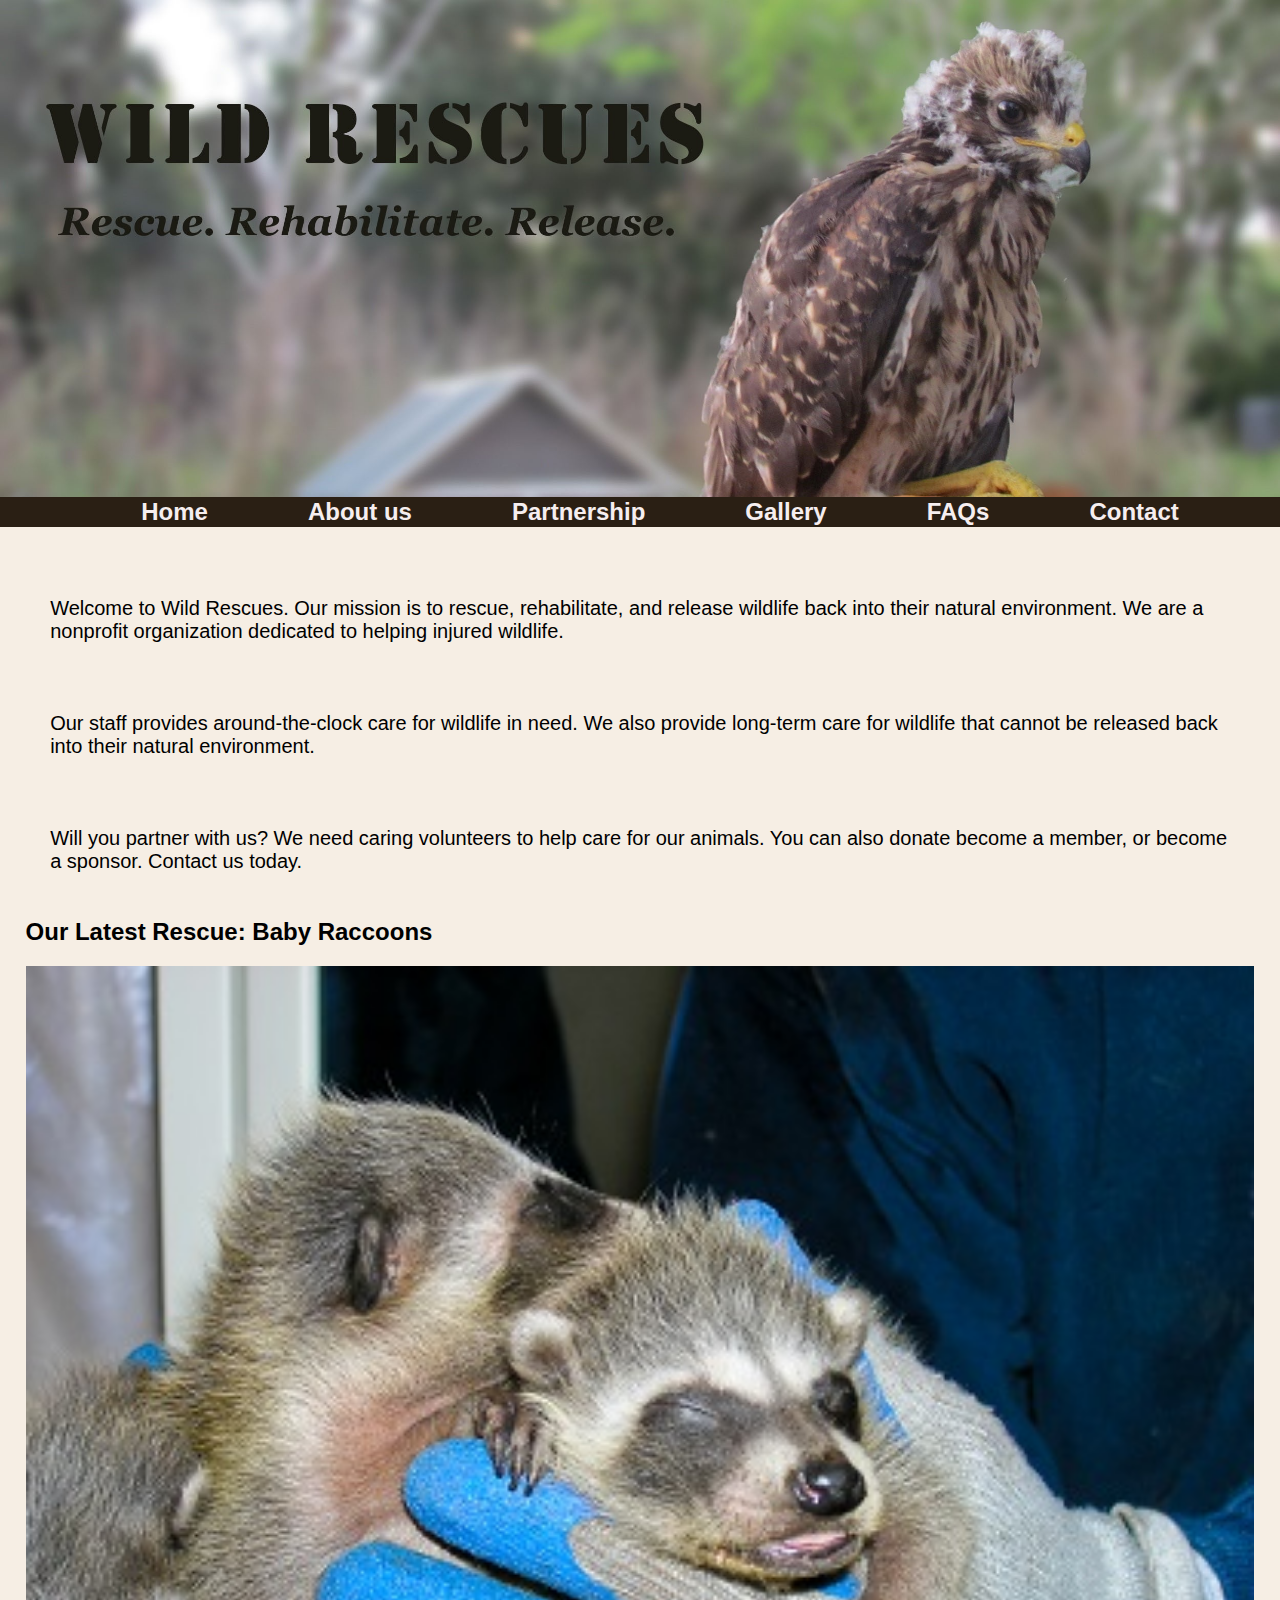
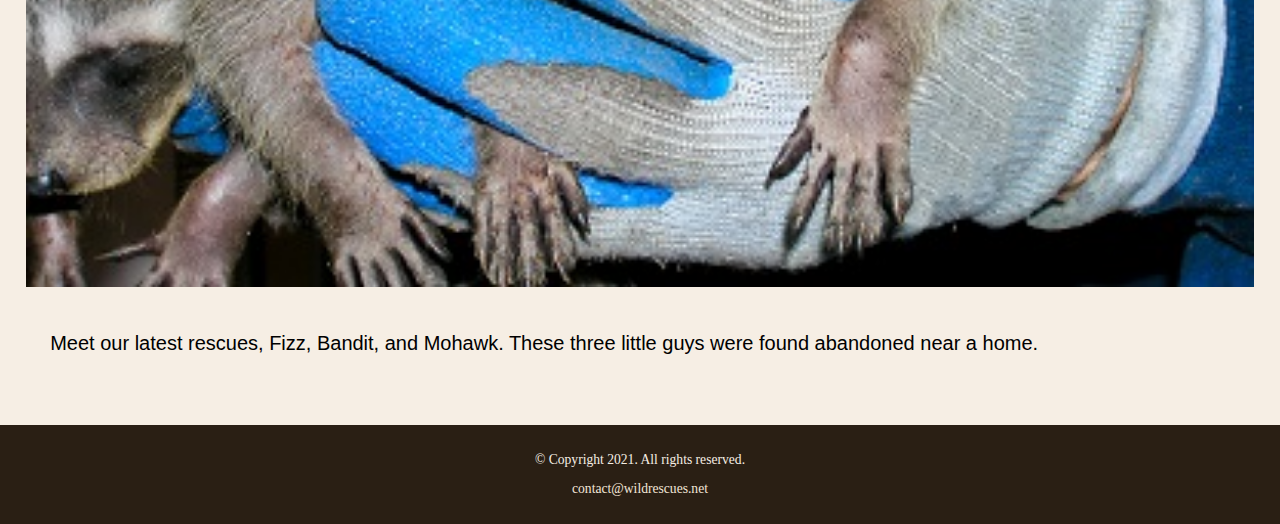
<file: index.html>
<!DOCTYPE html> 
<!--
Rylee Fodness
index.html 
9/3/24-->
<html lang="en"> 
    <head>
        <title> Wild Rescues: Home</title>
        <meta charset="utf-8" >
        <link rel="stylesheet"href="styles.css"> 
        <body>
    <header>
 <a href="index.html"> <img src="baby-hawk.jpg"
 alt="rescued baby hawk"> </a> 
    </header>

    <nav>
        <ul><li><a href="index.html"> Home </a> </li>
           <li> <a href="about.html">About us</a></li>
           <li> <a href="partnership.html">Partnership</a> </li>
           <li> <a href="gallery.html"> Gallery</a> </li>
           <li> <a href="faqs.html"> FAQs </a> </li>
           <li> <a href="contact.html"> Contact </a></ul> 
    </nav>

    <!--Use the main area to add the main contect to the webpage-->
    <main>
        <div id = #welcome> 
        <p>Welcome to Wild Rescues. Our mission is to rescue, rehabilitate, and release wildlife back into their
            natural environment. We are a nonprofit organization dedicated to helping injured wildlife.</p>
         <p> Our staff provides around-the-clock care for wildlife in need. We also provide long-term care for 
             wildlife that cannot be released back into their natural environment.</p>
         <p> Will you partner with us? We need caring volunteers to help care for our animals. You can also donate become a member,
            or become a sponsor. Contact us today. </p> 
        </div>
        <div id="#latest">
            <h2> Our Latest Rescue: Baby Raccoons</h2>
            <img src="baby-raccoons.jpg"
            alt = "hands holding three baby raccoons">
            <p>Meet our latest rescues, Fizz, Bandit, and Mohawk. These three little guys were found abandoned near a home.</p>
        </div>
    </main>

    <footer>
        <p>&copy; Copyright 2021. All rights reserved. </p>
        <p> <a href="mailto:contact@wildrescues.net">contact@wildrescues.net </a></p>
    </footer>

 </body>
</file>
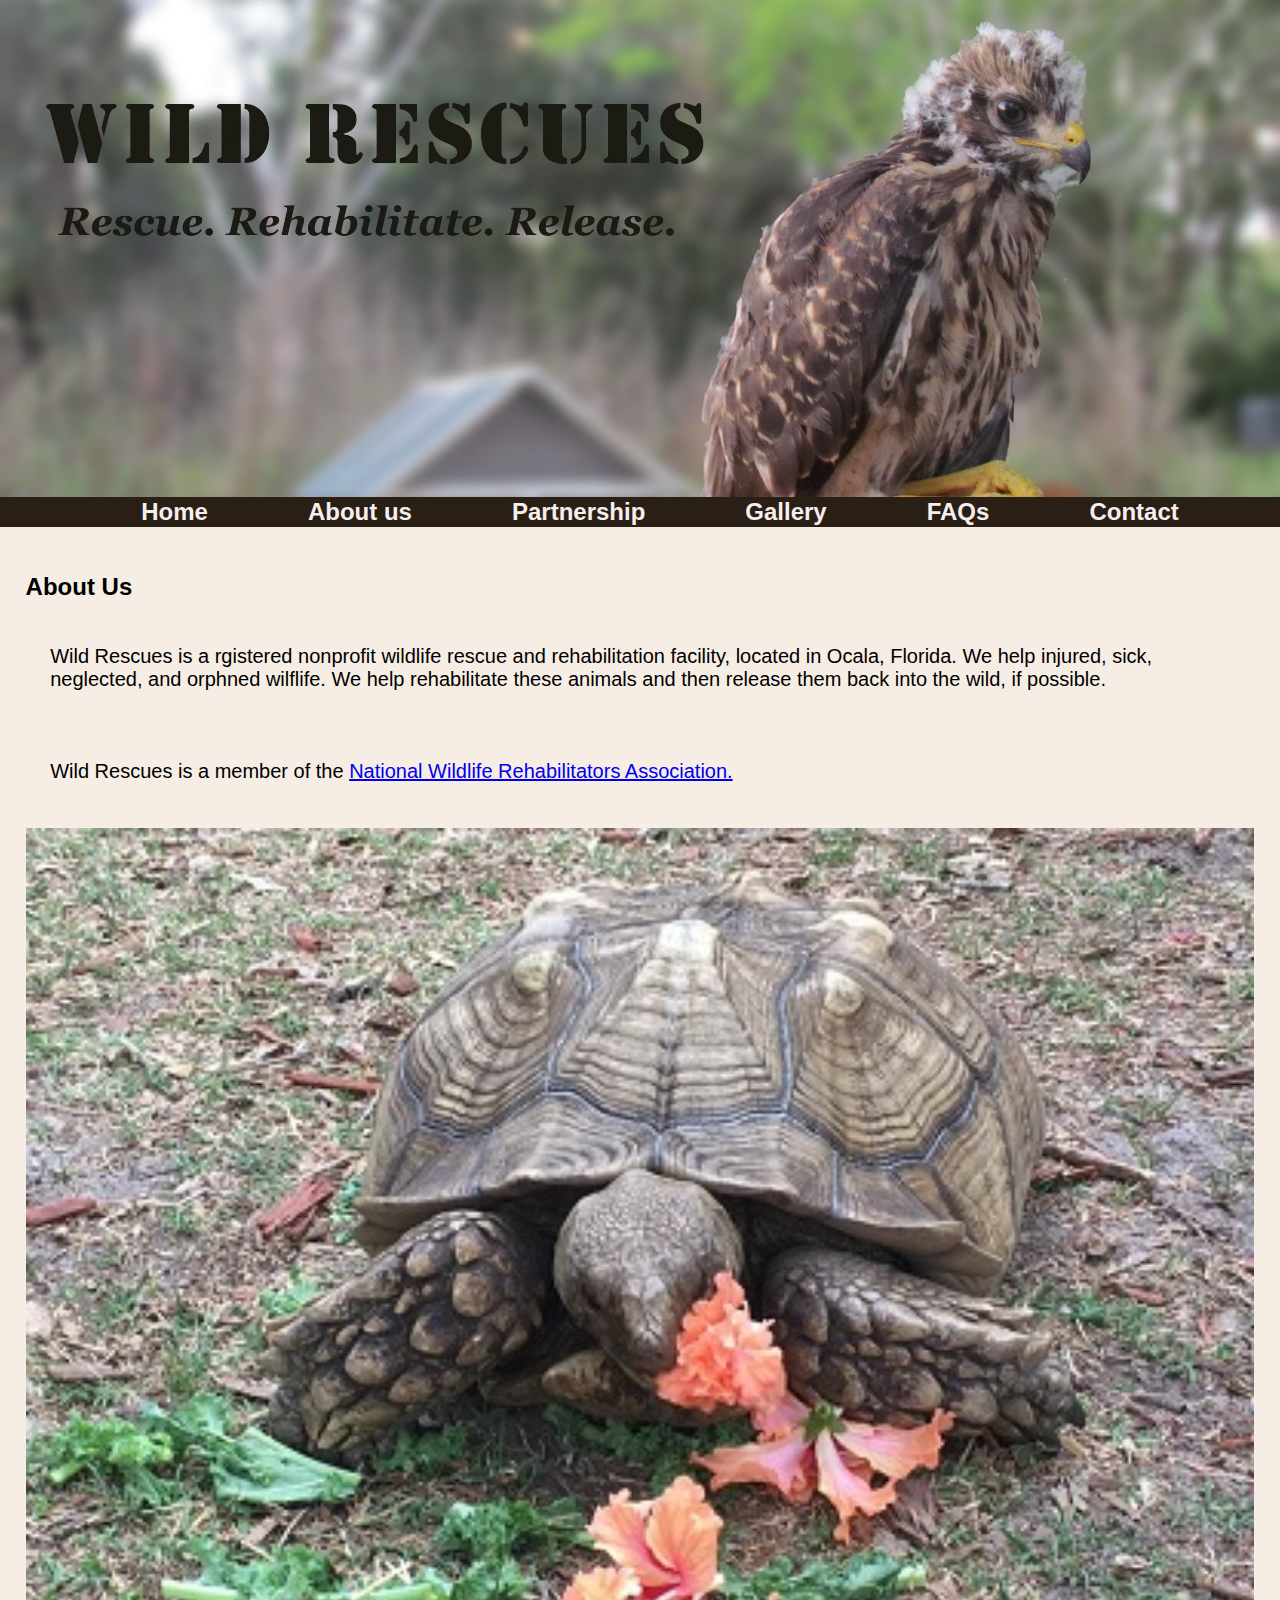
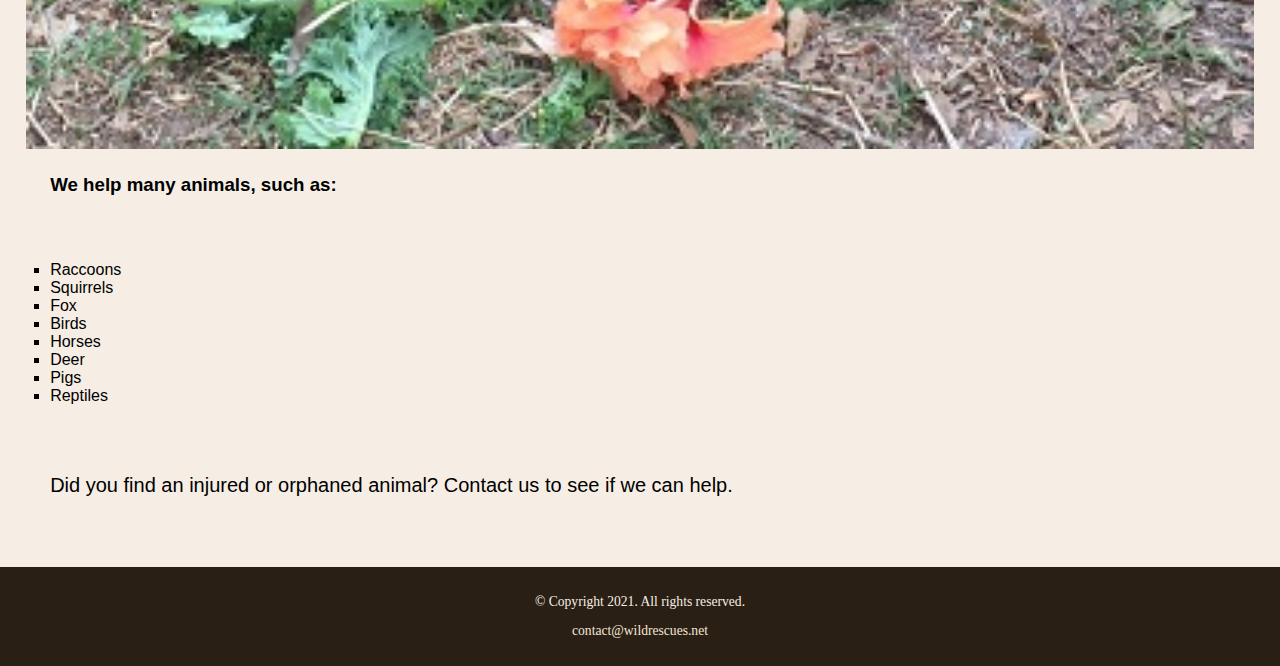
<file: about.html>
<!DOCTYPE html> 
<!--
Rylee Fodness
about.html
9/5/24-->
<html lang="en"> 
    <head>
        <title> About Us</title>
        <meta charset="utf-8" >
        <link rel="stylesheet"href="styles.css"> 
        <body>
    <header>
        <a href="index.html"> <img src="baby-hawk.jpg"
        alt="rescued baby hawk"> </a>
    </header>

    <nav>
        <ul><li><a href="index.html"> Home </a> </li>
            <li> <a href="about.html">About us</a></li>
            <li> <a href="partnership.html">Partnership</a> </li>
            <li> <a href="gallery.html"> Gallery</a> </li>
            <li> <a href="faqs.html"> FAQs </a> </li>
            <li> <a href="contact.html"> Contact </a></ul> 
    </nav>

    <!--Use the main area to add the main contect to the webpage-->
    <main>
<div id="info">
    <h2>About Us</h2>
    <p>Wild Rescues is a rgistered nonprofit wildlife rescue and rehabilitation facility,
         located in Ocala, Florida. We help injured, sick, neglected, and orphned wilflife. We help rehabilitate 
         these animals and then release them back into the wild, if possible. </p>
         <p>Wild Rescues is a member of the <a href="https://www.nwrawildlife.org" target="_blank">National Wildlife Rehabilitators Association. </a> </p>

         <img src="tortoise.jpg"
         alt=" tortoise eating vegetation">

         <h3>We help many animals, such as:</h3>
         <ul>
            <li>Raccoons</li>
            <li>Squirrels</li>
            <li>Fox</li>
            <li>Birds</li>
            <li>Horses</li>
            <li>Deer</li>
            <li>Pigs</li>
            <li>Reptiles</li>
         </ul>

         <p>Did you find an injured or orphaned animal? Contact us to see if we can help.</p>
</div>
    </main>

    <footer>
        <p>&copy; Copyright 2021. All rights reserved. </p>
        <p> <a href="mailto:contact@wildrescues.net">contact@wildrescues.net </a></p>
    </footer>

 </body>
</file>
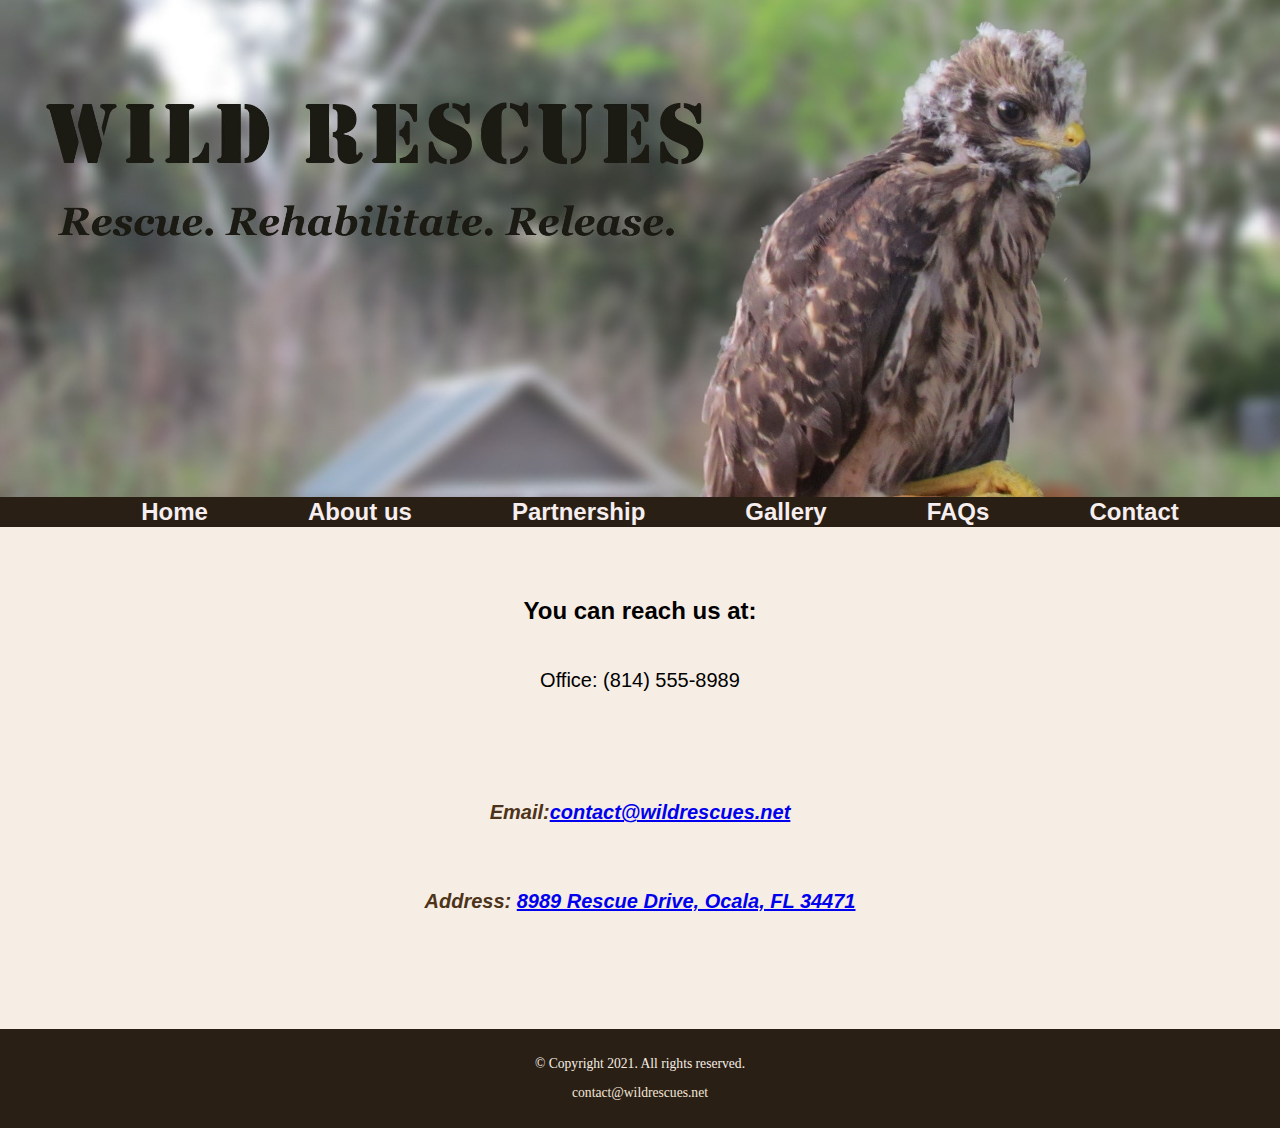
<file: contact.html>
<!DOCTYPE html> 
<!--
Rylee Fodness
contact.html
9/5/24-->
<html lang="en"> 
    <head>
        <title> Contact</title>
        <meta charset="utf-8" >
        <link rel="stylesheet"href="styles.css"> 
        <body>
    <header>
        <a href="index.html"> <img src="baby-hawk.jpg"
         alt="rescued baby hawk"> </a>
    </header>

    <nav>
        <ul><li><a href="index.html"> Home </a> </li>
            <li> <a href="about.html">About us</a></li>
            <li> <a href="partnership.html">Partnership</a> </li>
            <li> <a href="gallery.html"> Gallery</a> </li>
            <li> <a href="faqs.html"> FAQs </a> </li>
            <li> <a href="contact.html"> Contact </a></ul> 
    </nav>

    <!--Use the main area to add the main contect to the webpage-->
    <main>
<div id="contact">
    <h2>You can reach us at:</h2>
    <p>Office: (814) 555-8989  </p>
   <div class="link"> <p>Email:<a href="mailto:contact@wildrescues.net">contact@wildrescues.net</a></p>
    <p>Address: <a href="https://maps.app.goo.gl/yaUJV4UDwRF6uuzz5" target="_blank">8989 Rescue Drive, Ocala, FL 34471</a> </p> 
    </div>
</div>
    </main>

    <footer>
        <p>&copy; Copyright 2021. All rights reserved. </p>
        <p> <a href="mailto:contact@wildrescues.net">contact@wildrescues.net </a></p>
    </footer>

 </body>
</file>
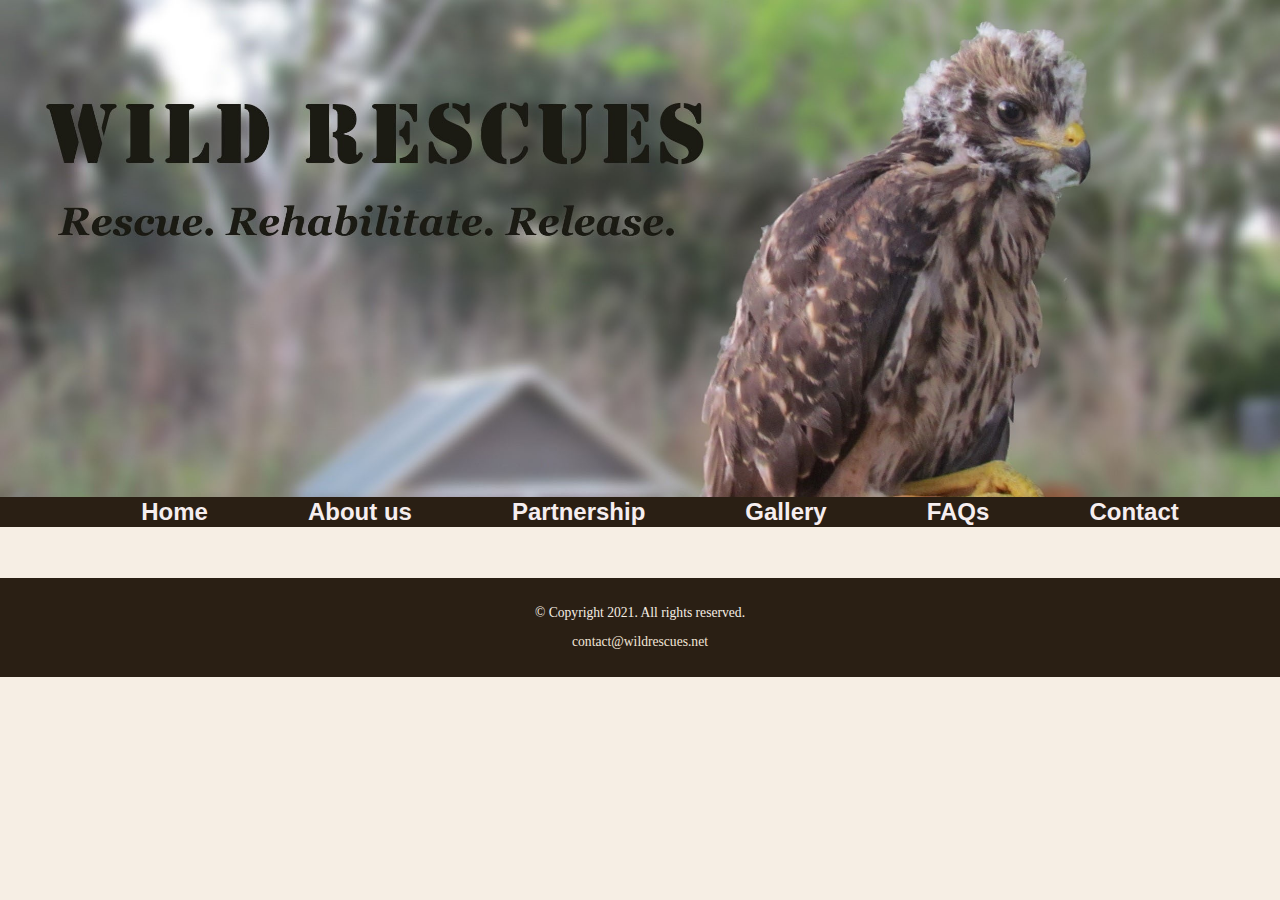
<file: template.html>
<!DOCTYPE html> 
<!--
Rylee Fodness
Template
9/3/24-->
<html lang="en"> 
    <head>
        <title> Wild Rescues: Template</title>
        <meta charset="utf-8" >
        <link rel="stylesheet"href="styles.css"> 
        <body>
    <header>
        <a href="index.html"> <img src="baby-hawk.jpg"
         alt="rescued baby hawk"> </a>
    </header>

    <nav>
        <ul><li><a href="index.html"> Home </a> </li>
            <li> <a href="about.html">About us</a></li>
            <li> <a href="partnership.html">Partnership</a> </li>
            <li> <a href="gallery.html"> Gallery</a> </li>
            <li> <a href="faqs.html"> FAQs </a> </li>
            <li> <a href="contact.html"> Contact </a></ul> 
    </nav>

    <!--Use the main area to add the main contect to the webpage-->
    <main>
<div>

</div>
    </main>

    <footer>
        <p>&copy; Copyright 2021. All rights reserved. </p>
        <p> <a href="mailto:contact@wildrescues.net">contact@wildrescues.net </a></p>
    </footer>

 </body>
</file>
<file: styles.css>
/* 
Rylee Fodness
9/10
styles.css
*/

/* CSS Reset */
body, header, nav, main, footer, img, h1, h3 {
    margin: 0; 
    padding: 0; 
    border: 0; 
} 

/* style rules for body and images */
body {
    background-color: #f6eee4;
}

img{
    width: 100%;
    display: block;
}

/* style rules for naivgation area*/
nav, nav ul, nav li, nav li a {
    background-color: #2a1f14;
}
nav ul{
    list-style-type: none;
    margin: 0;
    text-align: center;
}
nav li {
    display: inline-block; 
    font-size: 1.5em;
    font-family: geneva, arial, sans-serif;
    font-weight: bold;
}
nav li a {
    display: block;
    color: #f6eeef; 
    padding-top: .05em;
    padding-bottom: .05em;
    padding-left: 2em;
    padding-right: 2em;
    text-decoration: none;
}

/* Style rules for main content */
main, main p, main h3, main ul, .link, .action, #contact {
    padding: 2%; 
    font-family: verdana, arial, sans-serif; 
}
main p {
    font-size: 1.25em; 
}
main h3{
    padding: 2%; 
}
main ul{
    list-style: square;
}
.link{
    color: #4d3319;
    text-decoration: none;
    font-weight: bold;
    font-style: italic;
}
.action {
    font-size: 1.75em;
    font-weight: bold;
    text-align: center;
}
#contact {
    text-align: center;
}

/* style rules for footer content */
footer {
    text-align: center; 
    font-size: .85em; 
    background-color: #2a1f14;
    color: #f6eee4; 
    padding-top: 1%;
    padding-bottom: 1%;
    padding-left: 0%;
    padding-right: 0%;
}
footer a {
    color: #f3e6d8;
    text-decoration: none;
}
</file>
